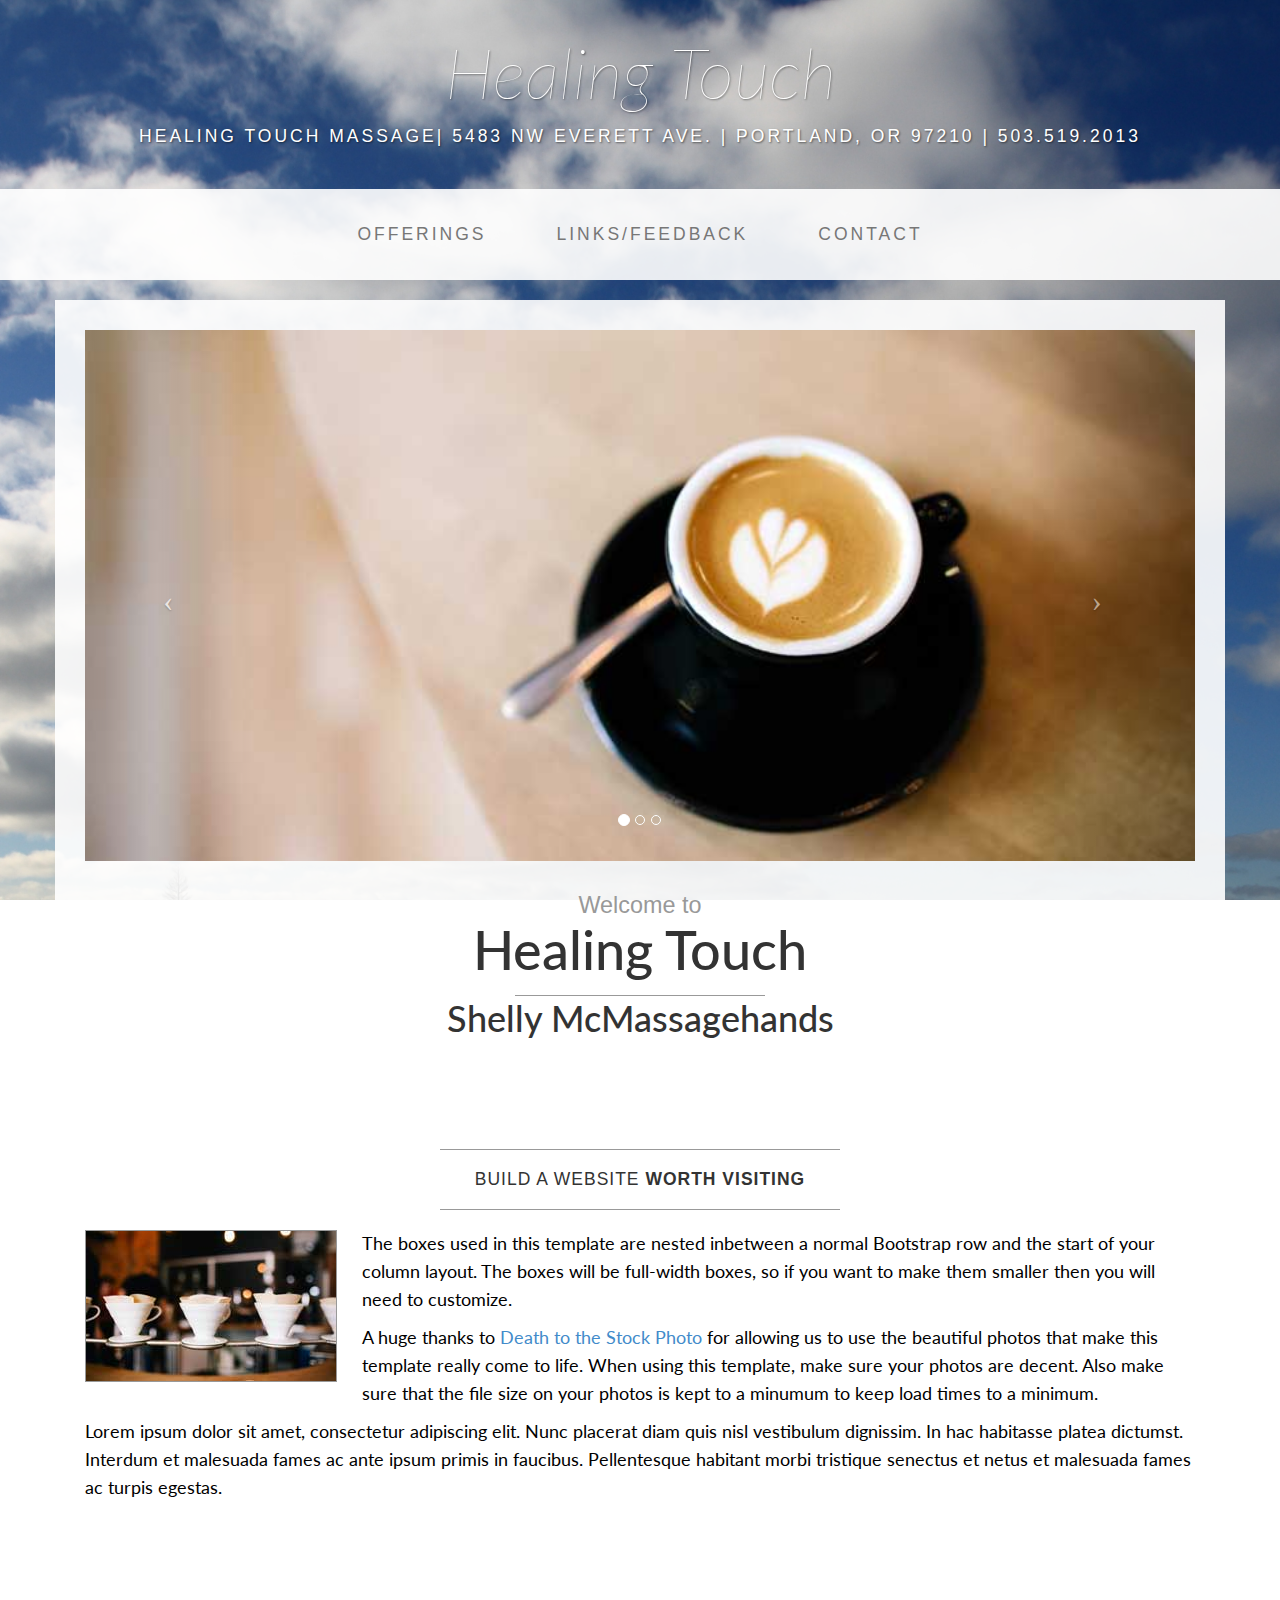
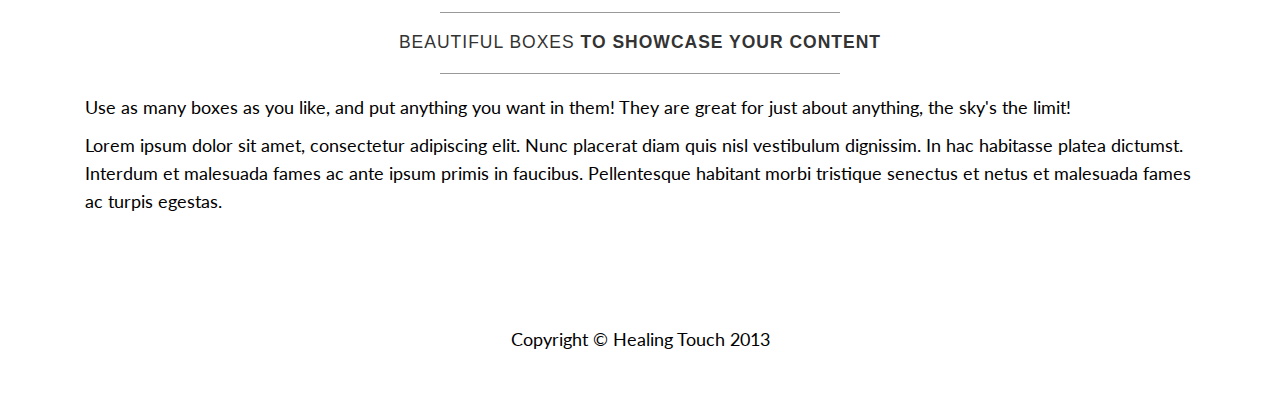
<file: Healing Touch/index.html>
<!DOCTYPE html>
<html lang="en">
  <head>
    <meta charset="utf-8">
    <meta name="viewport" content="width=device-width, initial-scale=1.0">
    <meta name="description" content="">
    <meta name="author" content="">

    <title>Healing Touch</title>

    <!-- Bootstrap core CSS -->
    <link href="css/bootstrap.css" rel="stylesheet">

    <!-- Add custom CSS here -->
    <link href="css/healingtouch.css" rel="stylesheet">
    <!-- Integrating Google Fonts -->
    <link href="http://fonts.googleapis.com/css?family=Goudy+Bookletter+1911" rel="stylesheet" type="text/css">
    <link href="http://fonts.googleapis.com/css?family=Raleway:100" rel="stylesheet" type="text/css">
    <link href='http://fonts.googleapis.com/css?family=Lato' rel='stylesheet' type='text/css'>

  </head>

  <body>
  
    <div class="brand" id="maintitle">Healing Touch</div>
    <div class="address-bar"> Healing Touch Massage| 5483 NW Everett Ave. | Portland, OR 97210 | 503.519.2013</div>

    <nav class="navbar navbar-default" role="navigation">
      <div class="container">
        <div class="navbar-header">
          <button type="button" class="navbar-toggle" data-toggle="collapse" data-target=".navbar-ex1-collapse">
            <span class="sr-only">Toggle navigation</span>
            <span class="icon-bar"></span>
            <span class="icon-bar"></span>
            <span class="icon-bar"></span>
          </button>
          <a class="navbar-brand" href="index.html">Business Casual</a>
        </div>

        <!-- Collect the nav links, forms, and other content for toggling -->
        <div class="collapse navbar-collapse navbar-ex1-collapse">
          <ul class="nav navbar-nav">
            <li><a href="about.html">Offerings</a></li>
            <li><a href="blog.html">Links/Feedback</a></li>
            <li><a href="contact.html">Contact</a></li>
          </ul>
        </div><!-- /.navbar-collapse -->
      </div><!-- /.container -->
    </nav>

    <div class="container">

      <div class="row">
        <div class="box">
          <div class="col-lg-12 text-center">
            <div id="carousel-example-generic" class="carousel slide">
              <!-- Indicators -->
              <ol class="carousel-indicators hidden-xs">
                <li data-target="#carousel-example-generic" data-slide-to="0" class="active"></li>
                <li data-target="#carousel-example-generic" data-slide-to="1"></li>
                <li data-target="#carousel-example-generic" data-slide-to="2"></li>
              </ol>
            
              <!-- Wrapper for slides -->
              <div class="carousel-inner">
                <div class="item active">
                  <img class="img-responsive img-full" src="img/slide-1.jpg" >
                </div>
                <div class="item">
                  <img class="img-responsive img-full" src="img/slide-2.jpg" >
                </div>
                <div class="item">
                  <img class="img-responsive img-full" src="img/slide-3.jpg" >
                </div>
              </div>
            
              <!-- Controls -->
              <a class="left carousel-control" href="#carousel-example-generic" data-slide="prev">
                <span class="icon-prev"></span>
              </a>
              <a class="right carousel-control" href="#carousel-example-generic" data-slide="next">
                <span class="icon-next"></span>
              </a>
            </div>
            <h1><small>Welcome to</small><br><span class="brand-name">Healing Touch</span><hr class="tagline-divider"><span class="proprietor">Shelly McMassagehands</span></small></h1>
          </div>
        </div>
      </div>
      
      <div class="row">
        <div class="box">
          <div class="col-lg-12">
            <hr>
            <h2 class="intro-text text-center">Build a website <strong>worth visiting</strong></h2>
            <hr>
            <img class="img-responsive img-border img-left" src="img/intro-pic.jpg">
            <hr class="visible-xs">
            <p>The boxes used in this template are nested inbetween a normal Bootstrap row and the start of your column layout. The boxes will be full-width boxes, so if you want to make them smaller then you will need to customize.</p>
            <p>A huge thanks to <a href="http://join.deathtothestockphoto.com/" target="_blank">Death to the Stock Photo</a> for allowing us to use the beautiful photos that make this template really come to life. When using this template, make sure your photos are decent. Also make sure that the file size on your photos is kept to a minumum to keep load times to a minimum.</p>
            <p>Lorem ipsum dolor sit amet, consectetur adipiscing elit. Nunc placerat diam quis nisl vestibulum dignissim. In hac habitasse platea dictumst. Interdum et malesuada fames ac ante ipsum primis in faucibus. Pellentesque habitant morbi tristique senectus et netus et malesuada fames ac turpis egestas.</p>
          </div>
        </div>
      </div>

      <div class="row">
        <div class="box">
          <div class="col-lg-12">
            <hr>
            <h2 class="intro-text text-center">Beautiful boxes <strong>to showcase your content</strong></h2>
            <hr>
            <p>Use as many boxes as you like, and put anything you want in them! They are great for just about anything, the sky's the limit!</p>
            <p>Lorem ipsum dolor sit amet, consectetur adipiscing elit. Nunc placerat diam quis nisl vestibulum dignissim. In hac habitasse platea dictumst. Interdum et malesuada fames ac ante ipsum primis in faucibus. Pellentesque habitant morbi tristique senectus et netus et malesuada fames ac turpis egestas.</p>
          </div>
        </div>
      </div>

    </div><!-- /.container -->
    
    <footer>
      <div class="container">
        <div class="row">
          <div class="col-lg-12 text-center">
            <p>Copyright &copy; Healing Touch 2013</p>
          </div>
        </div>
      </div>
    </footer>

    <!-- JavaScript -->
    <script src="js/jquery-1.10.2.js"></script>
    <script src="js/bootstrap.js"></script>
    <script>
	  // Activates the Carousel
	  $('.carousel').carousel({
		interval: 5000
	  })
	</script>

  </body>
</html>
</file>
<file: Healing Touch/css/healingtouch.css>
body {
  background: url(../img/logo_large.jpg) no-repeat center center fixed; 
  -webkit-background-size: cover;
  -moz-background-size: cover;
  -o-background-size: cover;
  background-size: cover;
}

h1, h2, h3, h4, h5, h6, {
  text-transform: uppercase;
  letter-spacing: 3px;
  font-weight: 400;
  font-family: 'Raleway', Helvetica, Arial, sans-serif;
  line-height: 70px;
}

p {
  font-size: 1.25em;
  font-family: 'Lato', sans-serif;
  line-height: 1.6;
  color: #000;
}

hr {
  border-color: #999999;
  max-width: 400px;
}

.brand,
.address-bar {
  display: none;
}


.navbar-brand {
  text-transform: uppercase;
  letter-spacing: 2px;
  font-weight: 900;
}

.navbar-nav {
  text-transform: uppercase;
  letter-spacing: 3px;
  font-weight: 400;
}

.img-full {
  min-width: 100%;
}

.brand-name {
  font-weight: 500;
  font-family: 'Lato', sans-serif;
  font-size: 1.5em;
  text-transform: capitalize;
  letter-spacing: normal;
}

.tagline-divider {
  font-family: 'Lato', sans-serif;
  margin: 15px auto 3px;
  border-color: #999999;
  max-width: 250px;
}

.proprietor {
  font-family: 'Lato', sans-serif;
}

.box {
  background: #fff;
  background: rgba(255,255,255,0.9);
  margin-bottom: 20px;
  padding: 30px 15px;
}

.intro-text {
  text-transform: uppercase;
  letter-spacing: 1px;
  font-size: 1.25em;
  font-weight: 400;
}

.img-border {
  float: none;
  margin: 0 auto 0;
  border: #999999 solid 1px;
}

.img-left {
  float: none;
  margin: 0 auto 0;
}

footer {
  background: #fff;
  background: rgba(255,255,255,0.9);
}

footer p {
  margin: 0;
  padding: 50px 0;
}

#maintitle {
	font-family: 'Lato', sans-serif;
	font-weight: 100;
	font-style: italic;
}

@media screen and (min-width: 768px) {

.brand {
  display: inherit;
  font-weight: 700;
  font-size: 5em;
  line-height: normal;
  text-align: center;
  margin: 0;
  padding: 30px 0 10px;
  color: #fff;
  text-shadow: 1px 1px 2px rgba(0, 0, 0, 0.5);
}

.top-divider {
  margin-top: 0;
}

.img-left {
  float: left;
  margin-right: 25px;
}

.address-bar {
  display: inherit;
  text-align: center;
  margin: 0;
  padding: 0 0 40px;
  font-size: 1.25em;
  text-transform: uppercase;
  letter-spacing: 3px;
  font-weight: 400;
  color: #fff;
  text-shadow: 1px 1px 2px rgba(0, 0, 0, 0.5);
}

.navbar {
  border-radius: 0;
}

.navbar-header {
  display: none;
}

.navbar {
  min-height: 0;
}

.navbar-default {
  background: #fff;
  background: rgba(255,255,255,0.9);
  border: none;
}

.nav>li>a {
  padding: 35px;
}

.navbar-nav>li>a {
  line-height: normal;
}

.navbar-nav {
  float: none;
  margin: 0 auto;
  display: table;
  table-layout: fixed;
  font-size: 1.25em;
}

}
</file>
